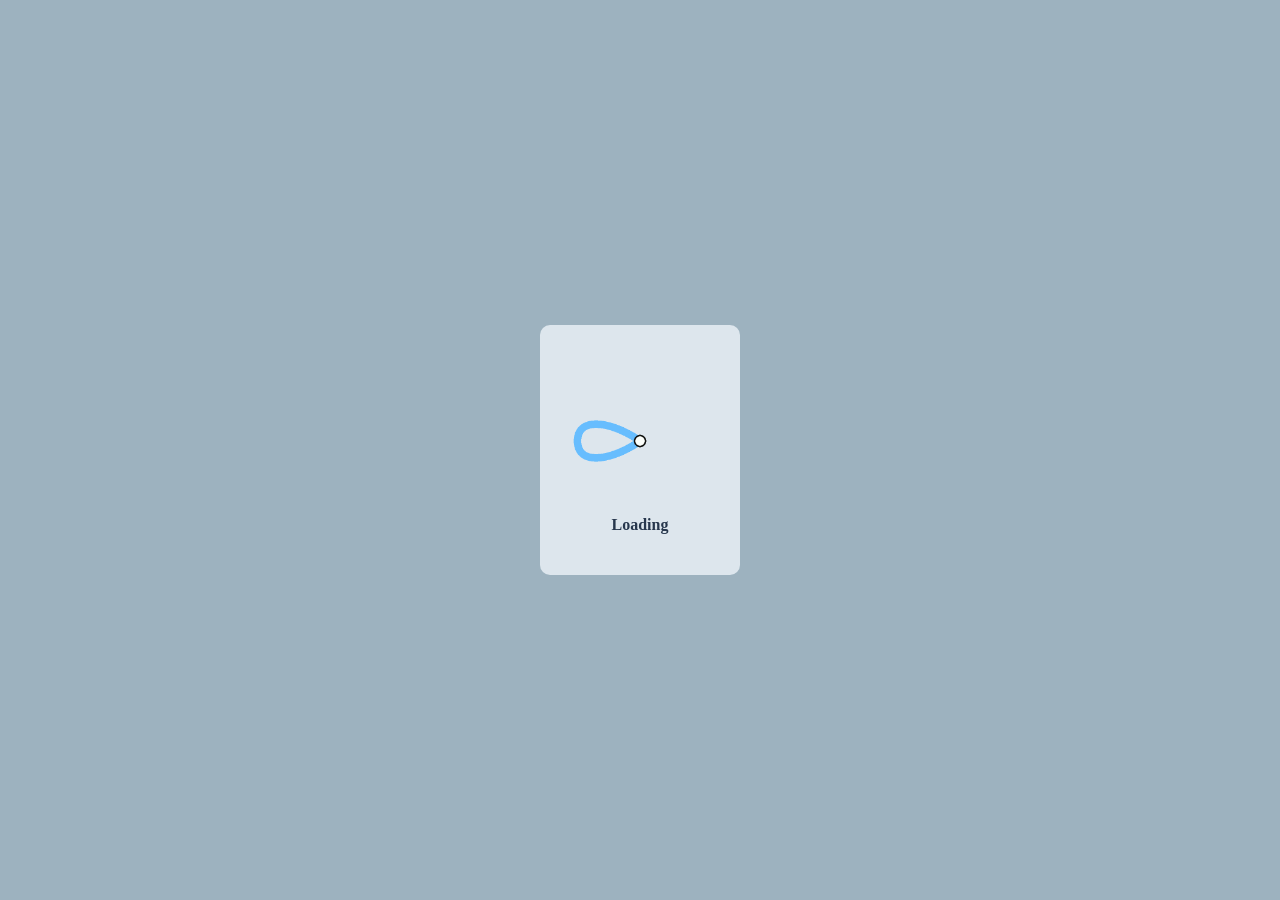
<file: index.html>
<!DOCTYPE html>
<html lang="en">
<head>
    <meta charset="UTF-8">
    <meta name="viewport" content="width=device-width, initial-scale=1.0">
    <title>Redirecting...</title>
    <link rel="stylesheet" href="./style.css">
</head>
<body>
    <div id="redirect">
        <img id="loading" src="./src/gif/load-142.gif" alt="Loading">
        <label for="loading">Loading</label>
    </div>
    <script type="module" src="./script.js"></script>
</body>
</html>
</file>
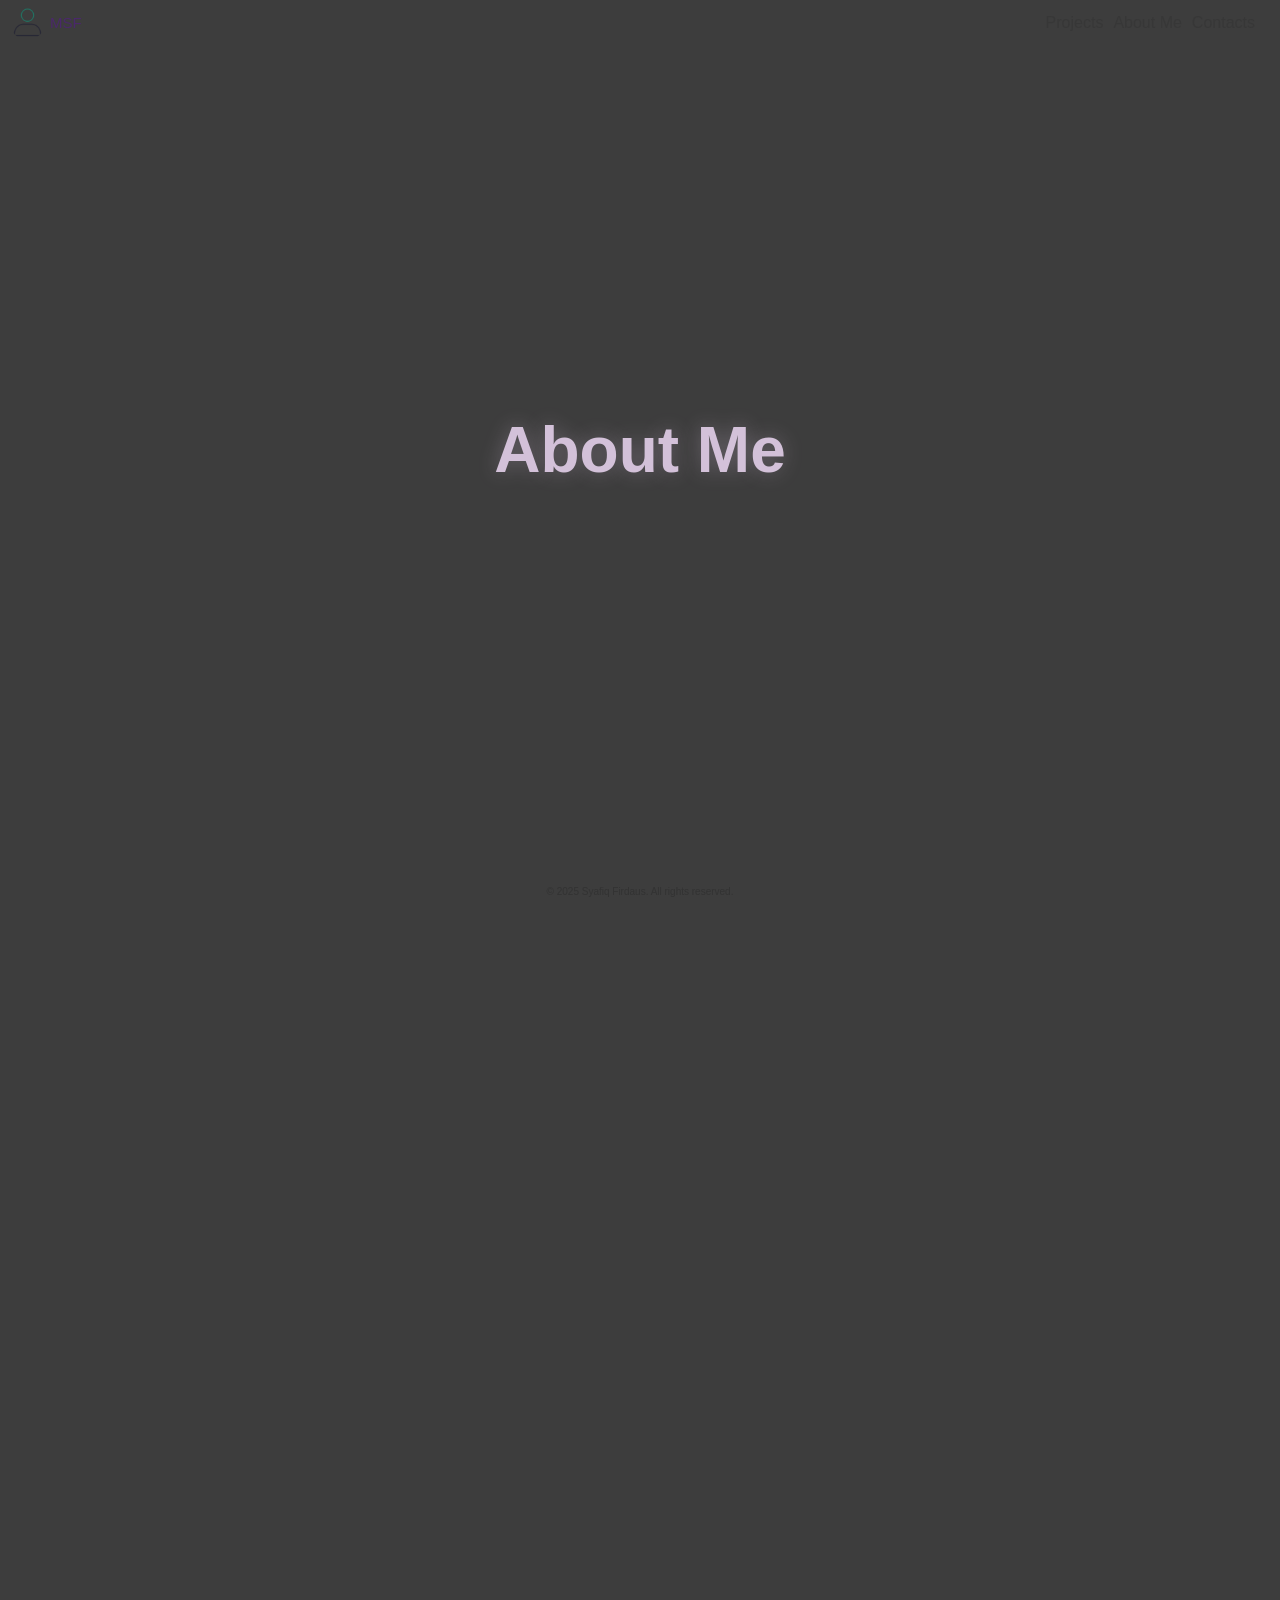
<file: public/pages/about/about.html>
<!DOCTYPE html>
<html lang="en">
<head>
    <meta charset="UTF-8">
    <meta name="viewport" content="width=device-width, initial-scale=1.0">
    <title>About</title>
    <link rel="shortcut icon" href="../../../src/icon/user.png" type="image/png">
    <link rel="stylesheet" href="style.css">
</head>
<body>
    <nav id="navbar">
            <a href="../portfolio/portfolio.html" class="scroll-up">
                <div id="profile-picture">
                    <img id="avatar" class="animated-icons" src="../../../src/gif/wired-outline-21-avatar-hover-jumping.apng" alt="">
                    <p>MSF</p>
                </div>
            </a>
            <ul>
                <a href="../project/project.html">
                    <li>Projects</li>
                </a>
                <a href="../about/about.html">
                    <li>About Me</li>
                </a>
                <a href="../contacts/contacts.html">
                    <li>Contacts</li>
                </a>
            </ul>
        </nav>
    <div id="content">
        <h1>About Me</h1>
        <div id="short-intro">
            <h3>Introduction</h3>
            <p>Name is Muhammad Syafiq Firdaus, 26 years old. I am an aspiring website/frontend developer.</p>
        </div>
        <div id="background">
            <h3>Background</h3>
            <p>Once a college student in University Putra Malaysia with Computer Engineering Major. Have taken Computer Science and multiple other courses in an online course to improve and extend to my skills and knowledge. Currently on completing Backend Development in Full-Stack Development Course.</p>
        </div>
        <div id="skills">
            <h3>Skills</h3>
            <p>Mainly worked on Javascript and Python. Knowlegable in building websites. Have some experienced in React Apps development.</p>
        </div>
        <div id="hobby-interest">
            <h3>Hobbies and Interest</h3>
            <p>I enjoys PC gaming in my free times to relax and complete my day. Sometimes doing little project here and there building websites to enhance my understanding and skills. I am interested in software development and game development.</p>
        </div>
    </div>
    <script type="module" src="script.js"></script>
</body>
<footer>
    <p>© 2025 Syafiq Firdaus. All rights reserved.</p>
</footer>
</html>
</file>
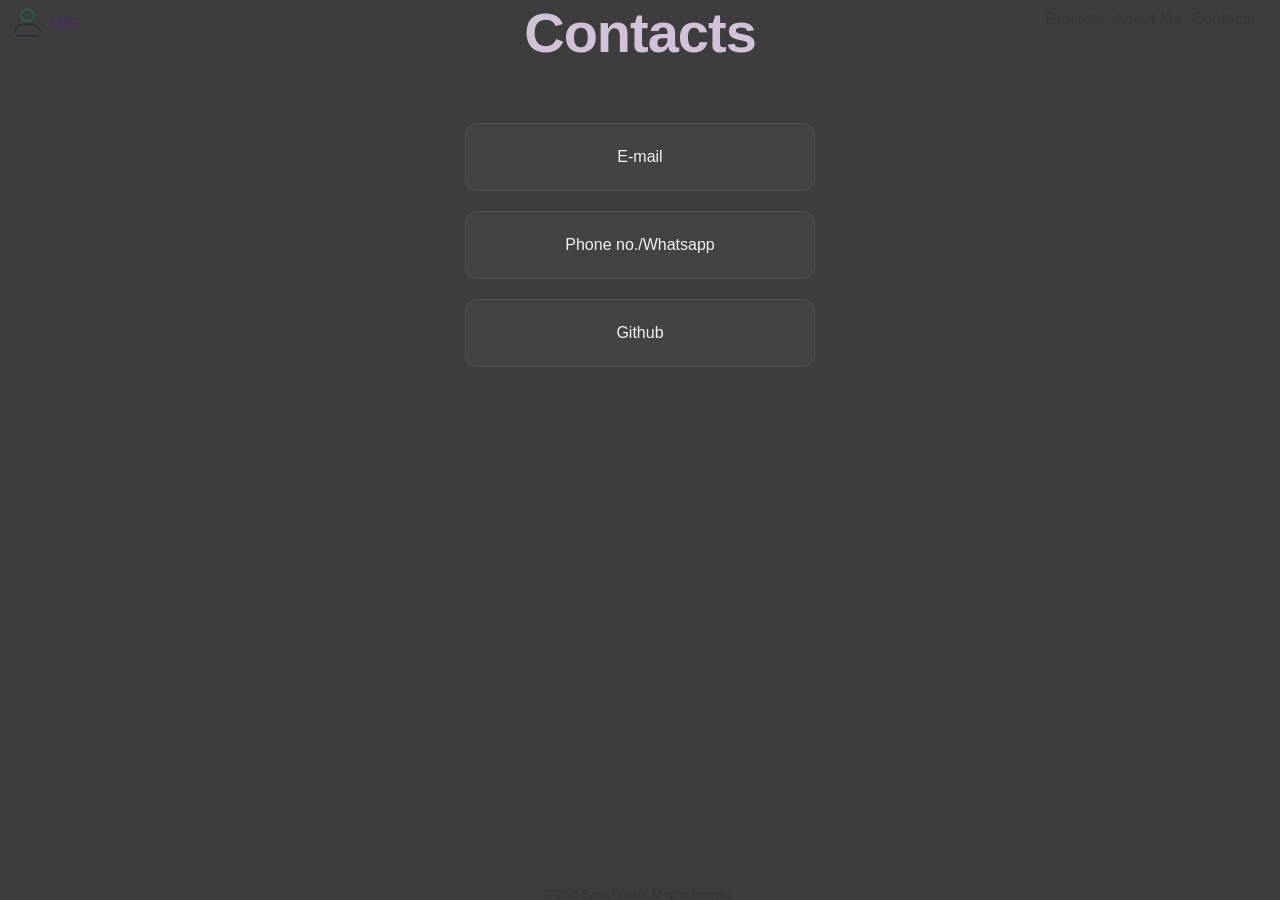
<file: public/pages/contacts/contacts.html>
<!DOCTYPE html>
<html lang="en">
<head>
    <meta charset="UTF-8">
    <meta name="viewport" content="width=device-width, initial-scale=1.0">
    <title>Contacts</title>
    <link rel="shortcut icon" href="../../../src/icon/user.png" type="image/png">
    <link rel="stylesheet" href="./style.css">
</head>
<body>
    <nav id="navbar">
            <a href="../portfolio/portfolio.html" class="scroll-up">
                <div id="profile-picture">
                    <img id="avatar" class="animated-icons" src="../../../src/gif/wired-outline-21-avatar-hover-jumping.apng" alt="">
                    <p>MSF</p>
                </div>
            </a>
            <ul>
                <a href="../project/project.html">
                    <li>Projects</li>
                </a>
                <a href="../about/about.html">
                    <li>About Me</li>
                </a>
                <a href="../contacts/contacts.html">
                    <li>Contacts</li>
                </a>
            </ul>
        </nav>
    <h1>Contacts</h1>
    <h3 id="email">E-mail</h3>
    <h3 id="phone">Phone no./Whatsapp</h3>
    <h3 id="github">Github</h3>
    <script src="script.js"></script>
</body>
<footer>
    <p>© 2025 Syafiq Firdaus. All rights reserved.</p>
</footer>
</html>
</file>
<file: style.css>
*{
    margin: 0;
}

body{
    border: 0;
    height: 100vh;
    width: 100vw;
    background-color: #9db2bf;
    display: flex;
    justify-content: center;
    align-content: center;
}

#redirect::before{
    position: absolute;
    z-index: -1;
    content: "";
    background-color: #dde6ed;
    height: 250px;
    width: 200px;
    border-radius: 10px;
}

#redirect{
    display: flex;
    flex-direction: column;
    align-items: center;
    justify-content: center;
    bottom: 10vh;
    user-select: none;
}

#loading{
    width: 150px;
}

#redirect label{
    font-weight: bold;
    color: #27374d;
}
</file>
<file: public/pages/about/style.css>
@import "../portfolio/style.css";

* {
    margin: 0;
    padding: 0;
    box-sizing: border-box;
}

body {
    background-color: #3d3d3d; /* Your Charcoal Base */
    color: #f2f2f2; /* Off-white for readability */
    font-family: 'Segoe UI', Roboto, Helvetica, Arial, sans-serif;
    line-height: 1.6;
    overflow-x: hidden;
}

/* Enable Scroll Snapping on the main container */
html {
    scroll-snap-type: y mandatory;
    scroll-behavior: smooth;
    scrollbar-width: thin;
}

#content h1 {
    height: 100vh;
    display: flex;
    justify-content: center;
    align-items: center;
    font-size: 4rem;
    color: #d3c1d9;
    scroll-snap-align: start;
    text-shadow: 0 0 20px rgba(211, 193, 217, 0.3);
}

/* Apply snapping and slide-up animation to each div */
#short-intro, #background, #skills, #hobby-interest {
    height: 100vh;
    width: 100%;
    display: flex;
    flex-direction: column;
    justify-content: center;
    align-items: center;
    padding: 0 15%;
    text-align: center;
    scroll-snap-align: start;
    
    /* Animation Base State */
    opacity: 0;
    transform: translateY(50px);
    transition: all 1s cubic-bezier(0.16, 1, 0.3, 1);
}

/* Trigger Class (Added via JS later) */
.is-visible {
    opacity: 1 !important;
    transform: translateY(0) !important;
}

h3 {
    font-size: 2.5rem;
    margin-bottom: 1.5rem;
    color: #d3c1d9;
}

p {
    font-size: 1.2rem;
    max-width: 800px;
}
</file>
<file: public/pages/contacts/style.css>
@import "../portfolio/style.css";

* {
    margin: 0;
    padding: 0;
    box-sizing: border-box;
}

body {
    background-color: #3d3d3d;
    color: #f2f2f2;
    font-family: 'Segoe UI', sans-serif;
    display: flex;
    flex-direction: column;
    align-items: center;
}

h1 {
    font-size: 3.5rem;
    color: #d3c1d9;
    margin-bottom: 3rem;
    letter-spacing: -1px;
}

h3 {
    width: 350px;
    padding: 1.5rem;
    margin: 10px 0;
    background: rgba(255, 255, 255, 0.03);
    border: 1px solid rgba(211, 193, 217, 0.1);
    border-radius: 12px;
    text-align: center;
    font-weight: 400;
    cursor: pointer;
    transition: all 0.4s cubic-bezier(0.175, 0.885, 0.32, 1.275);
}

h3:hover {
    background: rgba(211, 193, 217, 0.1);
    border-color: #d3c1d9;
    color: #d3c1d9;
    transform: scale(1.05);
    box-shadow: 0 10px 30px rgba(0, 0, 0, 0.3);
}
</file>
